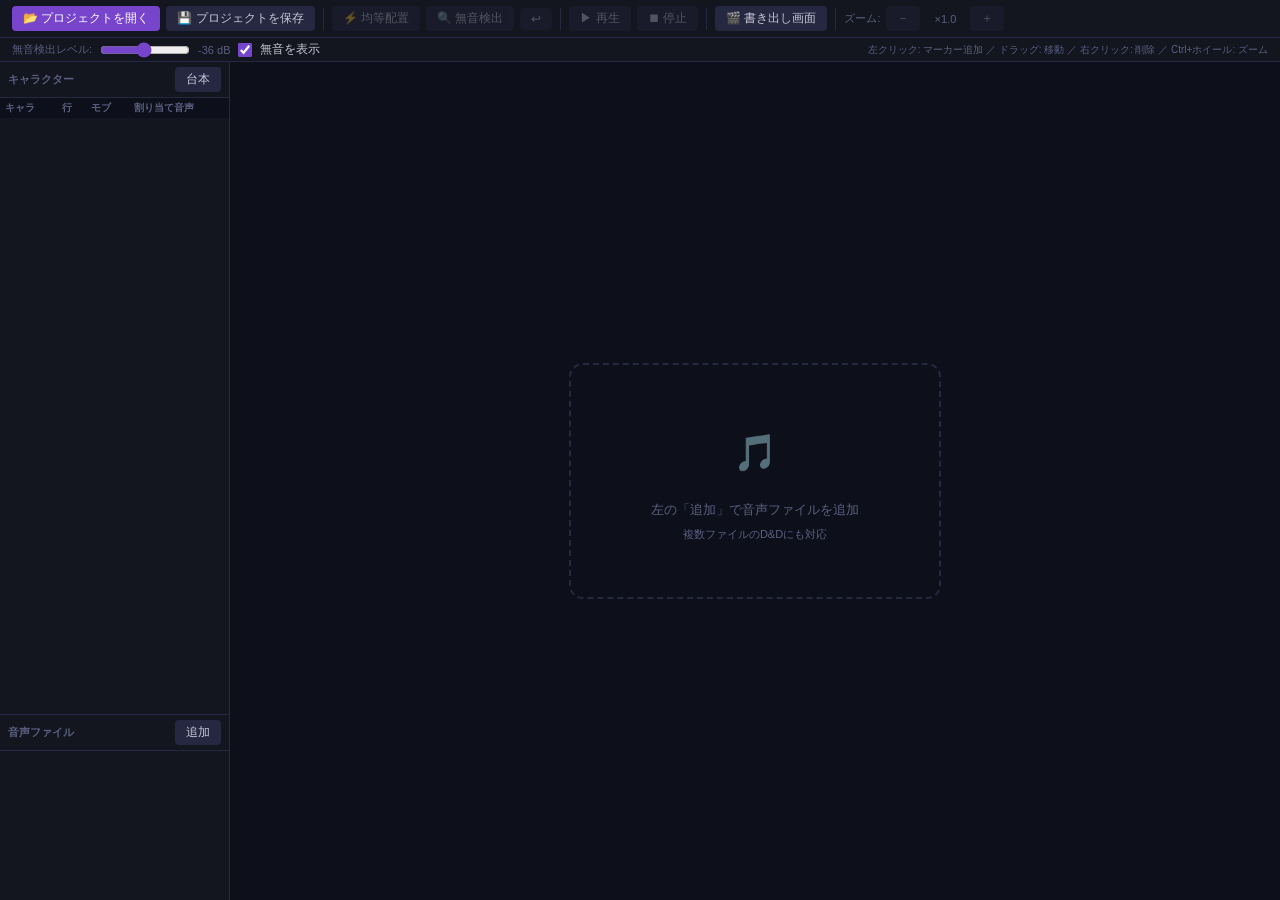
<file: docs/index.html>
<!DOCTYPE html>
<html lang="ja">
<head>
  <meta charset="UTF-8">
  <meta name="viewport" content="width=device-width, initial-scale=1.0">
  <title>音声台本分割</title>
  <link rel="stylesheet" href="style.css">
</head>
<body>
<div id="app">

  <!-- ツールバー -->
  <div id="toolbar">
    <button class="btn-primary" id="btn-open-proj">📂 プロジェクトを開く</button>
    <button class="btn" id="btn-save-proj">💾 プロジェクトを保存</button>
    <div class="sep"></div>
    <button class="btn" id="btn-equal" disabled>⚡ 均等配置</button>
    <button class="btn" id="btn-detect" disabled>🔍 無音検出</button>
    <button class="btn" id="btn-undo" disabled title="元に戻す (Ctrl+Z)">↩</button>
    <div class="sep"></div>
    <button class="btn" id="btn-play" disabled>▶ 再生</button>
    <button class="btn" id="btn-stop" disabled>⏹ 停止</button>
    <div class="sep"></div>
    <button class="btn" id="btn-reorder">🎬 書き出し画面</button>
    <div class="sep"></div>
    <span class="info-label">ズーム:</span>
    <button class="btn" id="btn-zoom-out" disabled>－</button>
    <span id="zoom-label" class="zoom-label">×1.0</span>
    <button class="btn" id="btn-zoom-in" disabled>＋</button>
  </div>

  <!-- 無音検出設定バー -->
  <div id="silence-bar">
    <span class="info-label">無音検出レベル:</span>
    <input type="range" id="silence-threshold" min="-60" max="-10" value="-36" step="1">
    <span id="silence-db-label" class="info-label">-36 dB</span>
    <label class="export-opt">
      <input type="checkbox" id="show-silence" checked> 無音を表示
    </label>
    <span class="hint-label">左クリック: マーカー追加 ／ ドラッグ: 移動 ／ 右クリック: 削除 ／ Ctrl+ホイール: ズーム</span>
  </div>

  <!-- メインエリア -->
  <div id="main-area">

    <!-- 左ペイン -->
    <div id="left-pane">

      <!-- キャラクター一覧 -->
      <div id="char-panel">
        <div class="pane-hdr">
          <span>キャラクター</span>
          <button class="btn" id="btn-script">台本</button>
        </div>
        <div id="char-table-wrap">
          <table id="char-table">
            <thead>
              <tr>
                <th>キャラ</th>
                <th>行</th>
                <th>モブ</th>
                <th>割り当て音声</th>
              </tr>
            </thead>
            <tbody id="char-tbody"></tbody>
          </table>
        </div>
      </div>

      <!-- 音声ファイル一覧 -->
      <div id="file-panel">
        <div class="pane-hdr">
          <span>音声ファイル</span>
          <button class="btn" id="btn-add-file">追加</button>
        </div>
        <div id="file-list"></div>
      </div>

    </div>

    <!-- 右ペイン: 波形エディタ -->
    <div id="right-pane">
      <canvas id="seg-header-cv"></canvas>
      <canvas id="waveform-canvas"></canvas>
      <canvas id="ruler-canvas"></canvas>
      <div id="scrollbar-wrap">
        <div id="scrollbar-track">
          <div id="scrollbar-thumb"></div>
        </div>
      </div>
      <div id="status-bar">
        <span>再生位置:</span>
        <span id="playhead-time">00:00.00</span>
        <span id="status-info"></span>
      </div>
      <!-- 空状態オーバーレイ -->
      <div id="drop-zone-overlay">
        <div id="drop-zone">
          <div class="drop-icon">🎵</div>
          <p>左の「追加」で音声ファイルを追加</p>
          <p class="sub">複数ファイルのD&Dにも対応</p>
        </div>
      </div>
    </div>

  </div>
</div>

<!-- 台本読み込み方法選択ダイアログ -->
<div id="script-method-overlay" class="overlay hidden">
  <div id="script-method-dialog">
    <h3>マスター台本を読み込む</h3>
    <p class="dialog-hint">台本の読み込み方法を選択してください</p>
    <div class="method-btns">
      <button class="btn-primary method-btn" id="btn-script-file">📁 ファイルから開く</button>
      <button class="btn method-btn" id="btn-script-clip">📋 クリップボードから貼り付け</button>
      <button class="btn method-btn" id="btn-script-method-cancel">キャンセル</button>
    </div>
  </div>
</div>

<!-- 台本貼り付けダイアログ (クリップボード用) -->
<div id="script-overlay" class="overlay hidden">
  <div id="script-dialog">
    <h3>台本を貼り付け</h3>
    <p class="dialog-hint">形式: キャラクター名[Tab]セリフ　（1行1セリフ）</p>
    <textarea id="script-textarea" placeholder="台本をここに貼り付けてください…"></textarea>
    <div class="dialog-btns">
      <button class="btn" id="btn-script-cancel">キャンセル</button>
      <button class="btn-primary" id="btn-script-ok">OK</button>
    </div>
  </div>
</div>

<!-- 音声ファイル入力 (hidden, multiple) -->
<input type="file" id="file-input" accept=".mp3,.wav,.ogg,.m4a,.flac" multiple hidden>
<!-- 台本ファイル入力 (hidden) -->
<input type="file" id="script-file-input" accept=".txt,.tsv,.csv" hidden>
<!-- プロジェクト入力 (hidden) -->
<input type="file" id="proj-input" accept=".json" hidden>
<audio id="audio-el" hidden></audio>

<!-- キャラ名変更ダイアログ -->
<div id="char-rename-overlay" class="hidden">
  <div id="char-rename-dialog">
    <h3>キャラクター名を変更</h3>
    <label for="char-rename-input">キャラクター名:</label>
    <input type="text" id="char-rename-input" placeholder="キャラクター名">
    <div class="dialog-btns">
      <button class="btn" id="btn-char-rename-cancel">キャンセル</button>
      <button class="btn-primary" id="btn-char-rename-ok">OK</button>
    </div>
  </div>
</div>

<script src="config.js"></script>
<script src="app.js"></script>
</body>
</html>
</file>
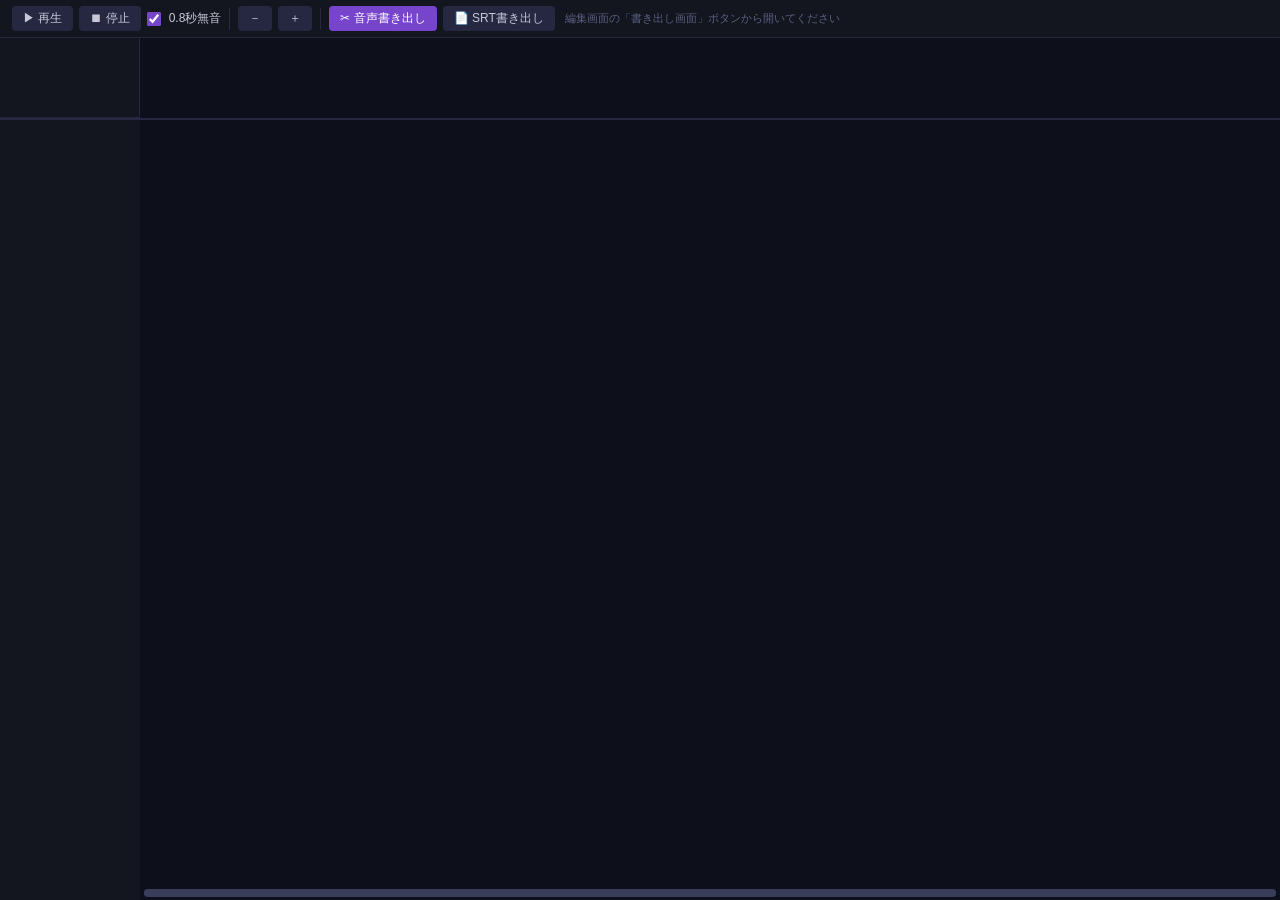
<file: docs/reorder.html>
<!DOCTYPE html>
<html lang="ja">
<head>
  <meta charset="UTF-8">
  <meta name="viewport" content="width=device-width, initial-scale=1.0">
  <title>書き出し画面 — 音声台本分割</title>
  <link rel="stylesheet" href="style.css">
</head>
<body>
<div id="app">

  <!-- ツールバー -->
  <div id="toolbar">
    <button class="btn" id="btn-play">▶ 再生</button>
    <button class="btn" id="btn-stop">⏹ 停止</button>
    <label class="export-opt">
      <input type="checkbox" id="gap-chk" checked> 0.8秒無音
    </label>
    <div class="sep"></div>
    <button class="btn" id="btn-zoom-out">－</button>
    <button class="btn" id="btn-zoom-in">＋</button>
    <div class="sep"></div>
    <button class="btn-primary" id="btn-export-audio">✂ 音声書き出し</button>
    <button class="btn" id="btn-export-srt">📄 SRT書き出し</button>
    <span id="status-label"></span>
  </div>

  <!-- メインエリア -->
  <div id="main-area">

    <!-- グリッドエリア -->
    <div id="grid-area">
      <!-- 上段: スクリプトヘッダー -->
      <div id="upper-row">
        <div id="name-placeholder"></div>
        <div id="upper-scroll-wrap">
          <canvas id="upper-cv"></canvas>
        </div>
      </div>

      <!-- 水平区切り -->
      <div id="hdivider"></div>

      <!-- 下段: 波形グリッド -->
      <div id="lower-row">
        <canvas id="name-cv"></canvas>
        <div id="lower-scroll-wrap">
          <canvas id="lower-cv"></canvas>
        </div>
      </div>

      <!-- 水平スクロールバー -->
      <div id="hbar-wrap">
        <div id="hbar-placeholder"></div>
        <div id="hbar-track">
          <div id="hbar-thumb"></div>
        </div>
      </div>
    </div>

  </div><!-- #main-area -->
</div><!-- #app -->

<!-- ファイル入力 (hidden) -->
<input type="file" id="file-input" accept=".mp3,.wav,.ogg,.m4a,.flac" hidden>
<audio id="audio-el" hidden></audio>

<!-- 書き出し中プログレスオーバーレイ -->
<div id="export-progress-overlay" class="overlay hidden">
  <div id="export-progress-dialog">
    <span class="spinner"></span>
    <span id="export-progress-msg">書き出し中…</span>
  </div>
</div>

<!-- キャラクター名入力ダイアログ -->
<div id="char-prompt-overlay" class="hidden">
  <div id="char-prompt-dialog">
    <h3>キャラクター名を変更</h3>
    <label for="char-prompt-input">キャラクター名:</label>
    <input type="text" id="char-prompt-input" placeholder="例: キャラA">
    <div class="dialog-btns">
      <button class="btn" id="btn-char-cancel">キャンセル</button>
      <button class="btn-primary" id="btn-char-ok">OK</button>
    </div>
  </div>
</div>

<script src="config.js"></script>
<script src="reorder.js?v=10"></script>
<script>
// 編集画面から渡されたプロジェクトデータを自動読み込み (inline: always fresh)
(async () => {
  const raw = localStorage.getItem('audio_splitter_reorder');
  console.warn('[reorder init] localStorage key found:', !!raw);
  if (!raw) { setStatus('編集画面の「書き出し画面」ボタンから開いてください'); return; }
  localStorage.removeItem('audio_splitter_reorder');

  let proj;
  try { proj = JSON.parse(raw); } catch (e) { console.error('[reorder init] parse error', e); return; }

  console.warn('[reorder init] sets:', proj.sets?.length, 'lines:', proj.master_lines?.length);

  P.master_chars = proj.master_chars || [];
  P.master_lines = proj.master_lines || [];
  P.mobChars     = new Set(proj.mob_chars || []);

  setStatus(`読み込み中… (${(proj.sets || []).length} ファイル)`);
  for (const s of (proj.sets || [])) {
    try {
      const apiBase = window.API_BASE || '';
      const res = await fetch(`${apiBase}/api/sessions/${s.sid}`);
      if (!res.ok) { console.warn('[reorder init] session fetch failed:', s.sid, res.status); continue; }
      const data = await res.json();
      P.sets.push({
        sid:           s.sid,
        name:          s.name,
        assigned_char: s.assigned_char,
        waveform:      data.waveform,
        markers:       s.markers  || [],
        silences:      s.silences || [],
        duration_ms:   s.duration_ms,
      });
    } catch (e) { console.error('[reorder init] fetch error', s.sid, e); }
  }

  console.warn('[reorder init] loaded sets:', P.sets.length);
  computeLayout();
  drawAll();
  updateStatus();
})();
</script>
</body>
</html>
</file>
<file: docs/style.css>
* { box-sizing: border-box; margin: 0; padding: 0; }

:root {
  --bg:       #0d0f1a;
  --panel:    #13151f;
  --border:   #252840;
  --accent:   #7744cc;
  --accent-h: #9966ee;
  --text:     #c8c8d8;
  --text-dim: #5a6080;
  --marker:   #ff3355;
  --playhead: #00ccee;
  --wave:     #4a5a99;
}

body {
  background: var(--bg);
  color: var(--text);
  font-family: 'Helvetica Neue', Helvetica, Arial, sans-serif;
  font-size: 13px;
  height: 100vh;
  overflow: hidden;
  user-select: none;
}

#app {
  display: flex;
  flex-direction: column;
  height: 100vh;
}

/* ── Toolbar ─────────────────────────────────────────── */
#toolbar {
  display: flex;
  align-items: center;
  gap: 6px;
  padding: 6px 12px;
  background: var(--panel);
  border-bottom: 1px solid var(--border);
  flex-shrink: 0;
}

.btn, .btn-primary {
  padding: 4px 11px;
  border: none;
  border-radius: 4px;
  cursor: pointer;
  font-size: 12px;
  font-family: inherit;
  transition: background 0.12s;
  white-space: nowrap;
}
.btn            { background: #252840; color: var(--text); }
.btn:hover:not(:disabled) { background: #353a58; }
.btn:disabled   { opacity: 0.35; cursor: default; }
.btn-primary    { background: var(--accent); color: #fff; }
.btn-primary:hover { background: var(--accent-h); }

.sep { width: 1px; height: 22px; background: var(--border); margin: 0 2px; flex-shrink: 0; }

.zoom-label  { color: var(--text-dim); font-size: 11px; min-width: 38px; text-align: center; }
.info-label  { color: var(--text-dim); font-size: 11px; }
.hint-label  { color: var(--text-dim); font-size: 10px; margin-left: auto; }

/* ── Waveform area ───────────────────────────────────── */
#waveform-area {
  flex: 1;
  display: flex;
  flex-direction: column;
  overflow: hidden;
  position: relative;
  min-height: 0;
}

/* Empty / drop state */
#empty-state {
  flex: 1;
  display: flex;
  align-items: center;
  justify-content: center;
}
#empty-state.hidden { display: none; }

#drop-zone {
  border: 2px dashed var(--border);
  border-radius: 14px;
  padding: 52px 80px;
  text-align: center;
  color: var(--text-dim);
  cursor: pointer;
  transition: border-color 0.15s, color 0.15s;
  line-height: 2;
}
#drop-zone:hover, #drop-zone.drag-over {
  border-color: var(--accent);
  color: var(--text);
}
.drop-icon { font-size: 36px; margin-bottom: 8px; }
#drop-zone p.sub { font-size: 11px; color: var(--text-dim); }

/* Canvases */
#ruler-canvas {
  width: 100%;
  height: 24px;
  flex-shrink: 0;
  display: block;
  cursor: pointer;
}
#waveform-canvas {
  width: 100%;
  flex: 1;
  display: block;
  min-height: 0;
  cursor: crosshair;
}
.hidden { display: none !important; }

/* Scrollbar */
#scrollbar-wrap {
  height: 14px;
  padding: 3px 4px;
  background: var(--panel);
  flex-shrink: 0;
}
#scrollbar-track {
  height: 8px;
  background: var(--border);
  border-radius: 4px;
  position: relative;
  cursor: pointer;
}
#scrollbar-thumb {
  position: absolute;
  top: 0;
  height: 100%;
  background: #3a3d5a;
  border-radius: 4px;
  cursor: grab;
  min-width: 24px;
  transition: background 0.12s;
}
#scrollbar-thumb:hover, #scrollbar-thumb.grabbing { background: var(--accent); }

/* ── Overlay / Dialog ────────────────────────────────── */
.overlay {
  position: fixed;
  inset: 0;
  background: rgba(0,0,0,0.65);
  display: flex;
  align-items: center;
  justify-content: center;
  z-index: 200;
}
.overlay.hidden { display: none; }

#script-dialog {
  background: var(--panel);
  border: 1px solid var(--border);
  border-radius: 10px;
  padding: 22px 24px 18px;
  width: 580px;
  max-height: 80vh;
  display: flex;
  flex-direction: column;
  gap: 10px;
  box-shadow: 0 8px 40px rgba(0,0,0,0.6);
}
#script-dialog h3 { font-size: 14px; font-weight: 600; }
.dialog-hint { color: var(--text-dim); font-size: 11px; }

#script-textarea {
  flex: 1;
  min-height: 280px;
  background: var(--bg);
  color: var(--text);
  border: 1px solid var(--border);
  border-radius: 5px;
  padding: 10px;
  font-family: 'Courier New', monospace;
  font-size: 12px;
  resize: vertical;
  outline: none;
  user-select: text;
}
#script-textarea:focus { border-color: var(--accent); }

.dialog-btns {
  display: flex;
  justify-content: flex-end;
  gap: 8px;
  margin-top: 2px;
}

/* ── Export dialog ───────────────────────────────────── */
#export-dialog {
  background: var(--panel);
  border: 1px solid var(--border);
  border-radius: 10px;
  padding: 22px 24px 18px;
  width: 400px;
  display: flex;
  flex-direction: column;
  gap: 14px;
  box-shadow: 0 8px 40px rgba(0,0,0,0.6);
}
#export-dialog h3 { font-size: 14px; font-weight: 600; }

.export-stats {
  font-size: 12px;
  color: var(--text-dim);
  background: var(--bg);
  border-radius: 5px;
  padding: 8px 12px;
  line-height: 1.8;
}

.export-opt {
  display: flex;
  align-items: center;
  gap: 8px;
  font-size: 12px;
  cursor: pointer;
  user-select: none;
}
.export-opt input[type=checkbox] { accent-color: var(--accent); width: 14px; height: 14px; }

.export-progress {
  display: flex;
  align-items: center;
  gap: 10px;
  font-size: 12px;
  color: var(--text-dim);
  padding: 4px 0;
}
.export-progress.hidden { display: none; }

@keyframes spin { to { transform: rotate(360deg); } }
.spinner {
  display: inline-block;
  width: 14px; height: 14px;
  border: 2px solid var(--border);
  border-top-color: var(--accent);
  border-radius: 50%;
  animation: spin 0.8s linear infinite;
  flex-shrink: 0;
}

/* ── Reorder page ────────────────────────────────────── */
#main-area {
  flex: 1;
  display: flex;
  overflow: hidden;
  min-height: 0;
}

#set-panel {
  width: 200px;
  flex-shrink: 0;
  background: var(--panel);
  border-right: 1px solid var(--border);
  display: flex;
  flex-direction: column;
}

#set-panel-hdr {
  padding: 8px 12px;
  font-size: 11px;
  color: var(--text-dim);
  font-weight: 600;
  border-bottom: 1px solid var(--border);
  flex-shrink: 0;
}

#set-list {
  flex: 1;
  overflow-y: auto;
  padding: 4px;
}

.set-item {
  padding: 8px 10px;
  border-radius: 5px;
  cursor: default;
  position: relative;
  margin-bottom: 3px;
  background: #1a1d2e;
  display: flex;
  flex-direction: column;
  gap: 3px;
}

.set-item .char-name {
  font-weight: bold;
  font-size: 12px;
}

.set-item .audio-name {
  font-size: 10px;
  color: var(--text-dim);
}

.set-item .seg-count {
  font-size: 10px;
  color: var(--text-dim);
}

.set-item .remove-btn {
  position: absolute;
  right: 6px;
  top: 6px;
  background: transparent;
  border: none;
  color: var(--text-dim);
  cursor: pointer;
  font-size: 14px;
  line-height: 1;
  padding: 2px 4px;
}

.set-item .remove-btn:hover { color: #ff6666; }

#grid-area {
  flex: 1;
  display: flex;
  flex-direction: column;
  overflow: hidden;
  min-height: 0;
}

#upper-row {
  display: flex;
  height: 80px;
  flex-shrink: 0;
}

#name-placeholder {
  width: 140px;
  flex-shrink: 0;
  background: var(--panel);
  border-right: 1px solid var(--border);
  border-bottom: 1px solid var(--border);
}

#upper-scroll-wrap {
  flex: 1;
  overflow: hidden;
  position: relative;
}

#upper-cv { display: block; }

#hdivider {
  height: 2px;
  background: var(--border);
  flex-shrink: 0;
}

#lower-row {
  flex: 1;
  display: flex;
  overflow: hidden;
  min-height: 0;
}

#name-cv {
  display: block;
  flex-shrink: 0;
}

#lower-scroll-wrap {
  flex: 1;
  overflow: hidden;
  position: relative;
}

#lower-cv {
  display: block;
  cursor: pointer;
}

#hbar-wrap {
  height: 14px;
  display: flex;
  flex-shrink: 0;
}

#hbar-placeholder {
  width: 140px;
  flex-shrink: 0;
  background: var(--panel);
}

#hbar-track {
  flex: 1;
  background: var(--border);
  border-radius: 4px;
  margin: 3px 4px;
  position: relative;
  cursor: pointer;
}

#hbar-thumb {
  position: absolute;
  height: 100%;
  background: #3a3d5a;
  border-radius: 4px;
  cursor: grab;
  min-width: 20px;
}

#hbar-thumb:hover { background: var(--accent); }

/* ── Character prompt dialog ─────────────────────────── */
#export-progress-dialog {
  background: var(--panel);
  border: 1px solid var(--border);
  border-radius: 10px;
  padding: 24px 32px;
  display: flex;
  align-items: center;
  gap: 14px;
  font-size: 14px;
  color: var(--text);
  box-shadow: 0 8px 40px rgba(0,0,0,0.6);
}
#export-progress-dialog .spinner {
  width: 20px;
  height: 20px;
  border-width: 3px;
}

#char-prompt-overlay, #char-rename-overlay {
  position: fixed;
  inset: 0;
  background: rgba(0,0,0,0.65);
  display: flex;
  align-items: center;
  justify-content: center;
  z-index: 300;
}
#char-prompt-overlay.hidden, #char-rename-overlay.hidden { display: none; }

#char-prompt-dialog, #char-rename-dialog {
  background: var(--panel);
  border: 1px solid var(--border);
  border-radius: 10px;
  padding: 22px 24px 18px;
  width: 320px;
  display: flex;
  flex-direction: column;
  gap: 12px;
  box-shadow: 0 8px 40px rgba(0,0,0,0.6);
}

#char-prompt-dialog h3, #char-rename-dialog h3 { font-size: 14px; font-weight: 600; }

#char-prompt-dialog label, #char-rename-dialog label {
  font-size: 12px;
  color: var(--text-dim);
}

#char-prompt-input {
  width: 100%;
  background: var(--bg);
  color: var(--text);
  border: 1px solid var(--border);
  border-radius: 5px;
  padding: 7px 10px;
  font-size: 13px;
  font-family: inherit;
  outline: none;
  user-select: text;
}

#char-prompt-input:focus, #char-rename-input:focus { border-color: var(--accent); }

#char-rename-input {
  width: 100%;
  background: var(--bg);
  color: var(--text);
  border: 1px solid var(--border);
  border-radius: 5px;
  padding: 7px 10px;
  font-size: 13px;
  font-family: inherit;
  outline: none;
  user-select: text;
}

/* ── Status label ────────────────────────────────────── */
#status-label {
  color: var(--text-dim);
  font-size: 11px;
  margin-left: 4px;
}

/* ── toolbar link styled as btn ──────────────────────── */
a.btn {
  text-decoration: none;
  display: inline-flex;
  align-items: center;
}

/* ── Silence bar ─────────────────────────────────────── */
#silence-bar {
  display: flex;
  align-items: center;
  gap: 8px;
  padding: 3px 12px;
  background: var(--panel);
  border-bottom: 1px solid var(--border);
  flex-shrink: 0;
  font-size: 11px;
}
#silence-threshold { width: 90px; accent-color: var(--accent); cursor: pointer; }

/* ── Left pane ───────────────────────────────────────── */
#left-pane {
  width: 230px;
  flex-shrink: 0;
  display: flex;
  flex-direction: column;
  background: var(--panel);
  border-right: 1px solid var(--border);
  overflow: hidden;
}
.pane-hdr {
  display: flex;
  align-items: center;
  justify-content: space-between;
  padding: 5px 8px;
  font-size: 11px;
  font-weight: 600;
  color: var(--text-dim);
  border-bottom: 1px solid var(--border);
  flex-shrink: 0;
}
#char-panel {
  flex: 1;
  display: flex;
  flex-direction: column;
  min-height: 0;
  border-bottom: 1px solid var(--border);
}
#char-table-wrap { flex: 1; overflow-y: auto; overflow-x: hidden; }
#char-table { width: 100%; border-collapse: collapse; font-size: 11px; }
#char-table th {
  padding: 3px 5px;
  text-align: left;
  color: var(--text-dim);
  background: #0d0f1a;
  font-size: 10px;
  font-weight: 600;
  position: sticky;
  top: 0;
  z-index: 1;
}
#char-table td {
  padding: 5px 5px;
  border-bottom: 1px solid #1a1d2e;
  cursor: pointer;
  max-width: 80px;
  overflow: hidden;
  text-overflow: ellipsis;
  white-space: nowrap;
}
#char-table tr:hover td { background: #1e2240; }
#char-table tr.active-char td { background: var(--border); }

#file-panel {
  height: 185px;
  flex-shrink: 0;
  display: flex;
  flex-direction: column;
  overflow: hidden;
}
#file-list { flex: 1; overflow-y: auto; }
.file-item {
  padding: 5px 8px;
  font-size: 11px;
  cursor: pointer;
  border-bottom: 1px solid #1a1d2e;
  display: flex;
  flex-direction: column;
  gap: 2px;
  position: relative;
}
.file-item:hover { background: #1e2240; }
.file-item.active { background: var(--border); border-left: 2px solid var(--accent); padding-left: 6px; }
.file-item .fi-name { color: var(--text); }
.file-item .fi-char { color: var(--accent); font-size: 10px; }
.file-item .fi-info { color: var(--text-dim); font-size: 10px; }
.file-item .fi-remove {
  position: absolute; right: 4px; top: 50%; transform: translateY(-50%);
  background: transparent; border: none; color: var(--text-dim);
  cursor: pointer; font-size: 13px; padding: 2px 4px;
}
.file-item .fi-remove:hover { color: #ff6666; }

/* ── Right pane ──────────────────────────────────────── */
#right-pane {
  flex: 1;
  display: flex;
  flex-direction: column;
  overflow: hidden;
  min-height: 0;
  position: relative;
}
#seg-header-cv {
  width: 100%;
  height: 80px;
  flex-shrink: 0;
  display: block;
  background: #090b14;
  cursor: pointer;
}

/* ── Status bar ──────────────────────────────────────── */
#status-bar {
  height: 26px;
  display: flex;
  align-items: center;
  gap: 6px;
  padding: 0 10px;
  background: var(--panel);
  border-top: 1px solid var(--border);
  flex-shrink: 0;
  font-size: 11px;
  color: var(--text-dim);
}
#playhead-time {
  font-family: monospace;
  color: var(--playhead);
  font-size: 12px;
  font-weight: bold;
  min-width: 70px;
}
#status-info { margin-left: 6px; }

/* ── Drop zone overlay (right pane) ─────────────────── */
#drop-zone-overlay {
  position: absolute;
  inset: 0;
  display: flex;
  align-items: center;
  justify-content: center;
  background: var(--bg);
  z-index: 10;
}
#drop-zone-overlay.hidden { display: none; }

/* ── Script method dialog ────────────────────────────── */
#script-method-dialog {
  background: var(--panel);
  border: 1px solid var(--border);
  border-radius: 10px;
  padding: 22px 24px 18px;
  width: 300px;
  display: flex;
  flex-direction: column;
  gap: 10px;
  box-shadow: 0 8px 40px rgba(0,0,0,0.6);
}
#script-method-dialog h3 { font-size: 14px; font-weight: 600; }
.method-btns { display: flex; flex-direction: column; gap: 8px; margin-top: 4px; }
.method-btn  { width: 100%; text-align: center; padding: 8px 12px; font-size: 13px; }

/* ── Char audio select ───────────────────────────────── */
.char-audio-sel {
  background: #1a1d2e;
  color: var(--text);
  border: 1px solid var(--border);
  border-radius: 3px;
  font-size: 10px;
  font-family: inherit;
  padding: 2px 4px;
  cursor: pointer;
  width: 100%;
  max-width: 130px;
  outline: none;
}
.char-audio-sel:focus { border-color: var(--accent); }

/* ── Char assign dialog ──────────────────────────────── */
#char-assign-dialog {
  background: var(--panel);
  border: 1px solid var(--border);
  border-radius: 10px;
  padding: 22px 24px 18px;
  width: 320px;
  display: flex;
  flex-direction: column;
  gap: 12px;
  box-shadow: 0 8px 40px rgba(0,0,0,0.6);
}
#char-assign-dialog h3 { font-size: 14px; font-weight: 600; }
#char-assign-input {
  width: 100%;
  background: var(--bg);
  color: var(--text);
  border: 1px solid var(--border);
  border-radius: 5px;
  padding: 7px 10px;
  font-size: 13px;
  font-family: inherit;
  outline: none;
  user-select: text;
  box-sizing: border-box;
}
#char-assign-input:focus { border-color: var(--accent); }
</file>
